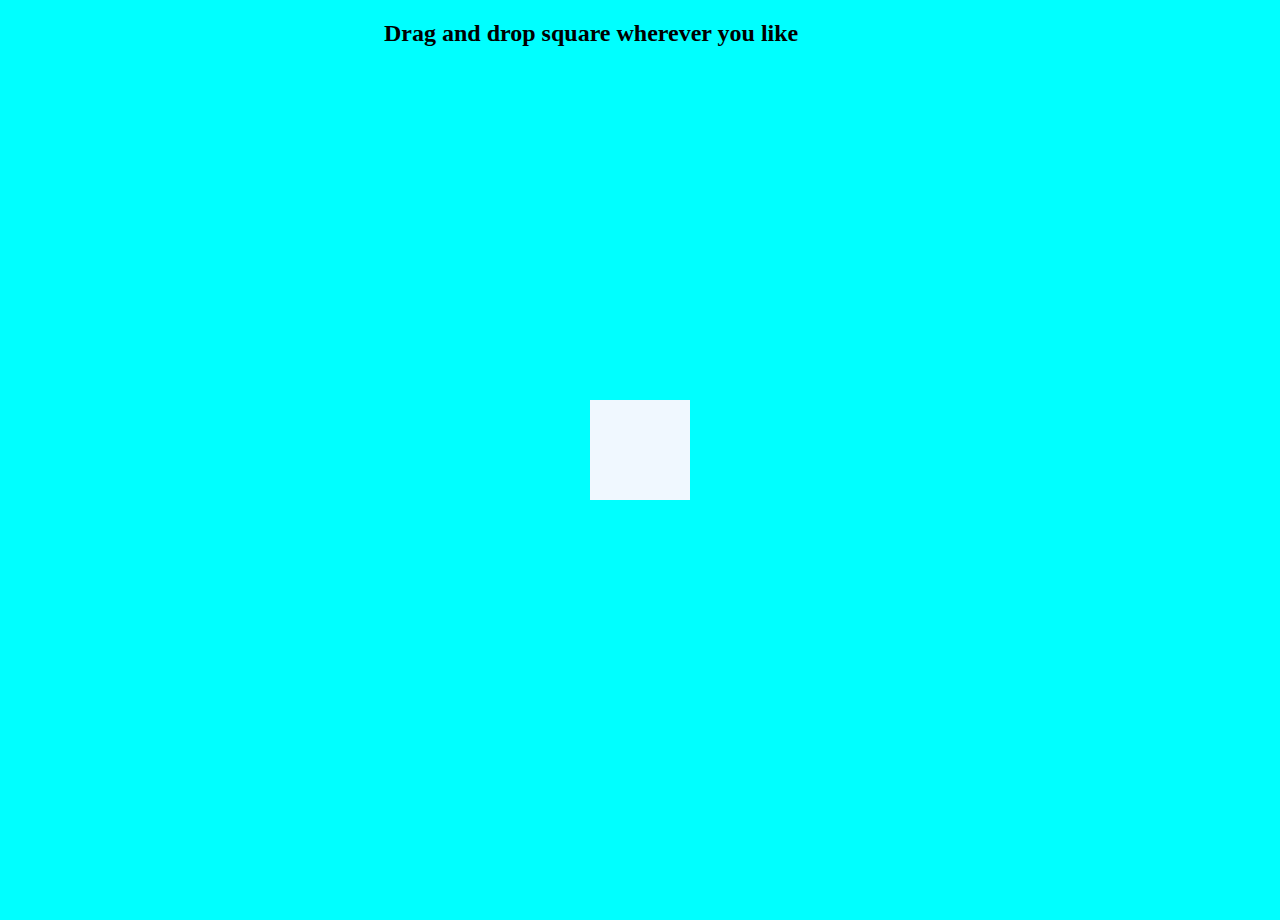
<file: Dragable Elements/index.html>
<!DOCTYPE html>
<html lang="en">
<head>
    <meta charset="UTF-8">
    <meta http-equiv="X-UA-Compatible" content="IE=edge">
    <meta name="viewport" content="width=device-width, initial-scale=1.0">
    <title>Dragable Element</title>
    <link rel="stylesheet" href="styles.css">
</head>
<body id="body">
    <h2><b>Drag</b> and <b>drop</b> square wherever you like</h2>
    <div id="square" class="box"></div>
    <script src="app.js"></script>
</body>
</html>
</file>
<file: Dragable Elements/styles.css>
*{
    margin: 0;
    padding: 0;
    box-sizing: border-box;
}

body{
    background-color: aqua;
    width: 100vw;
    height: 100vh;
}

h2{
    margin: 20px auto;
    width: 40%;
    user-select: none;
}

#square{
    top: 50%;
    left: 50%;
    position: absolute;
    width: 100px;
    height: 100px;
    background-color: aliceblue;
    transform: translate(-50%, -50%);
}
</file>
